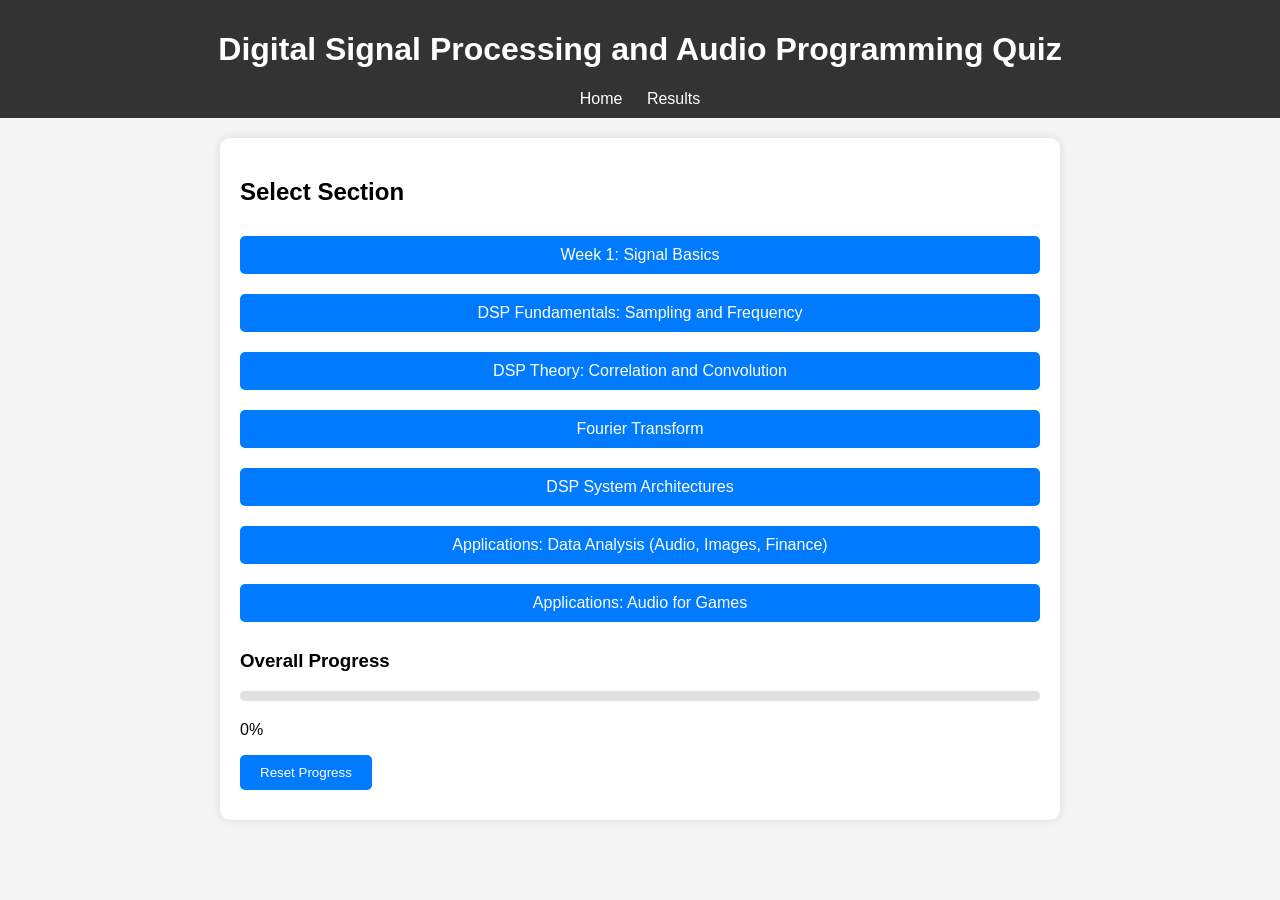
<file: index.html>
<!DOCTYPE html>
<html>
<head>
    <meta charset="UTF-8">
    <meta name="viewport" content="width=device-width, initial-scale=1, viewport-fit=cover">
    <title>DSP and Audio Programming Quiz</title>
    <link rel="stylesheet" href="styles.css">
</head>
<body>

<header>
    <h1>Digital Signal Processing and Audio Programming Quiz</h1>
    <nav>
        <a href="index.html">Home</a>
        <a href="results.html">Results</a>
    </nav>
</header>

<div class="container">
    <h2>Select Section</h2>

    <div class="section-buttons">
        <a href="quiz.html?section=week-1-signal-basics" class="btn">Week 1: Signal Basics</a>
        <a href="quiz.html?section=dsp-fundamentals-sampling-frequency" class="btn">DSP Fundamentals: Sampling and Frequency</a>
        <a href="quiz.html?section=dsp-theory-correlation-convolution" class="btn">DSP Theory: Correlation and Convolution</a>
        <a href="quiz.html?section=fourier-transform" class="btn">Fourier Transform</a>
        <a href="quiz.html?section=dsp-architectures" class="btn">DSP System Architectures</a>
        <a href="quiz.html?section=applications-data-analysis" class="btn">Applications: Data Analysis (Audio, Images, Finance)</a>
        <a href="quiz.html?section=applications-audio-games" class="btn">Applications: Audio for Games</a>
    </div>

    <div class="progress-box">
        <h3>Overall Progress</h3>
        <div class="progress-bar">
            <div id="overallProgress"></div>
        </div>
        <p id="progressText">0%</p>
        <button class="btn" onclick="resetProgress()">Reset Progress</button>
    </div>
</div>

<script src="app.js"></script>
</body>
</html>
</file>
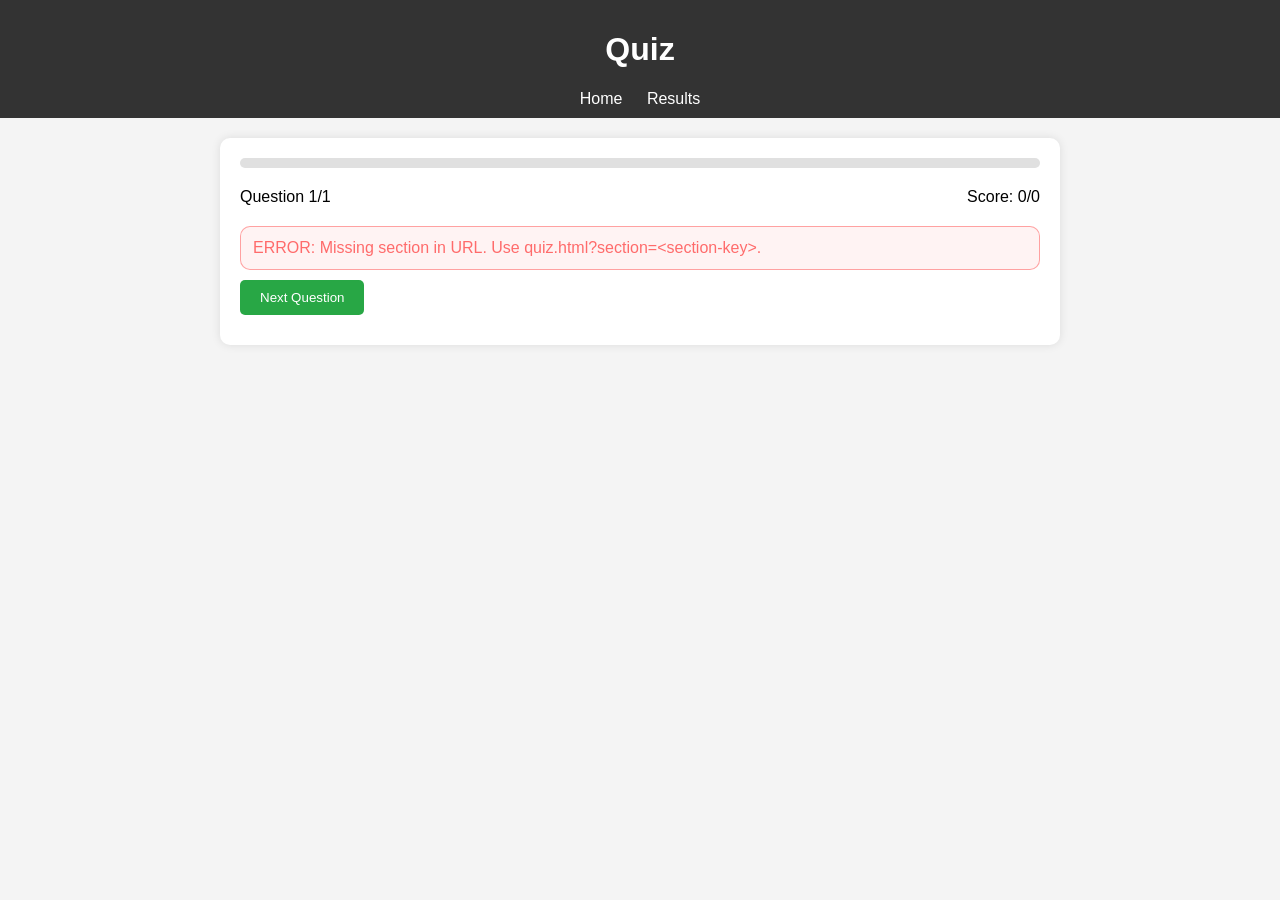
<file: quiz.html>
<!DOCTYPE html>
<html>
<head>
    <meta charset="UTF-8">
    <meta name="viewport" content="width=device-width, initial-scale=1, viewport-fit=cover">
    <title>Quiz</title>
    <link rel="stylesheet" href="styles.css">
</head>
<body>

<header>
    <h1 id="sectionTitle">Quiz</h1>
    <nav>
        <a href="index.html">Home</a>
        <a href="results.html">Results</a>
    </nav>
</header>

<div class="container">

    <div class="progress-bar">
        <div id="sectionProgress"></div>
    </div>

    <div class="score-row">
        <span id="questionCounter">Question 1/1</span>
        <span id="sectionScore">Score: 0/0</span>
    </div>

    <h2 id="questionText"></h2>

    <div id="choices"></div>

    <div id="feedback"></div>

    <button id="nextBtn" class="btn primary">Next Question</button>
</div>

<script src="app.js"></script>
</body>
</html>
</file>
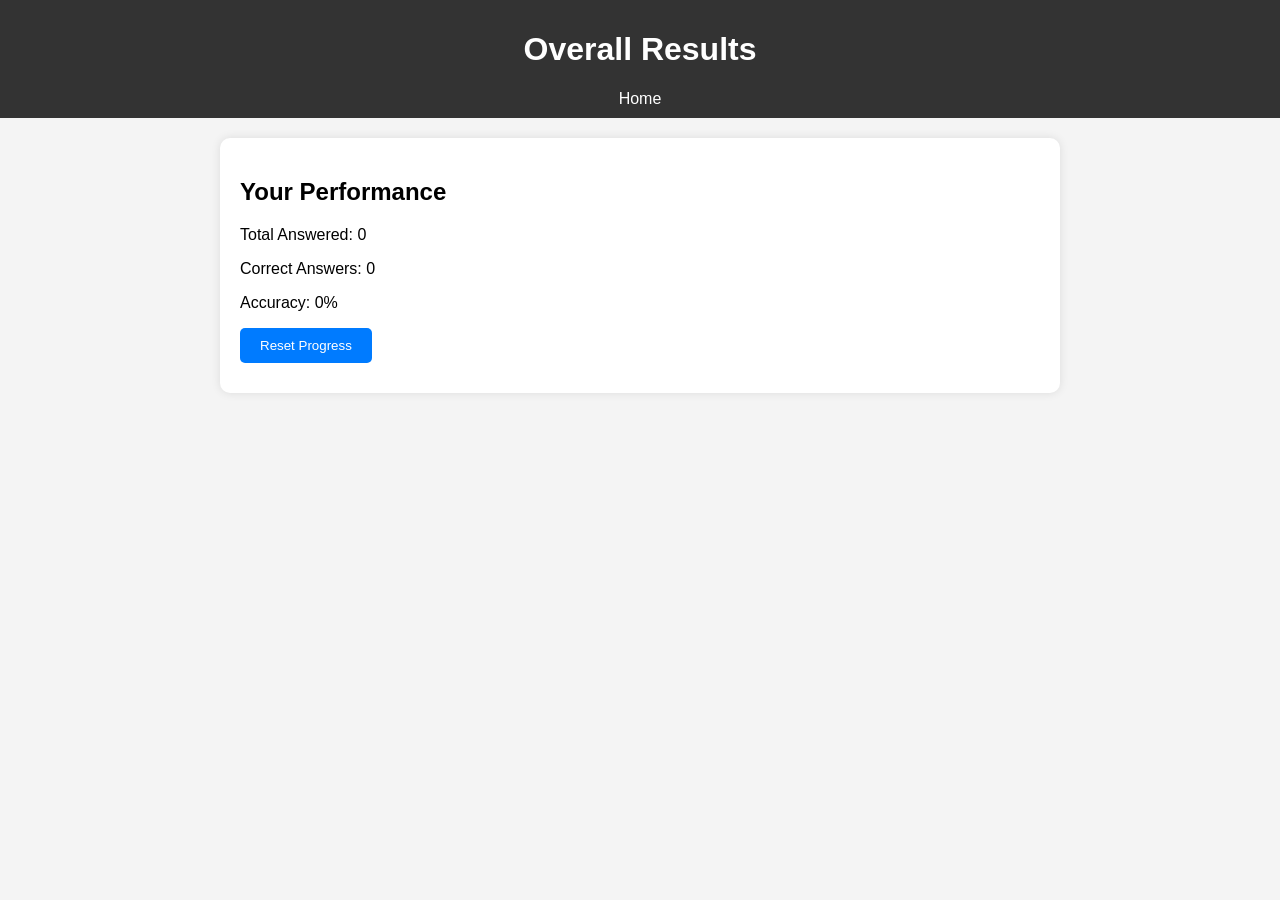
<file: results.html>
<!DOCTYPE html>
<html>
<head>
    <meta charset="UTF-8">
    <meta name="viewport" content="width=device-width, initial-scale=1, viewport-fit=cover">
    <title>Results</title>
    <link rel="stylesheet" href="styles.css">
</head>
<body>

<header>
    <h1 id="resultsTitle">Results</h1>
    <nav>
        <a href="index.html">Home</a>
    </nav>
</header>

<div class="container">
    <h2>Your Performance</h2>

    <p>Total Answered: <span id="answered"></span></p>
    <p>Correct Answers: <span id="correct"></span></p>
    <p>Accuracy: <span id="accuracy"></span>%</p>

    <div id="reviewWrongWrap" style="display:none; margin-top:20px;">
        <p>Wrong Answers: <span id="wrongCount"></span></p>
        <button id="reviewWrongBtn" class="btn">Review Wrong Questions</button>
    </div>

    <button class="btn" onclick="resetProgress()">Reset Progress</button>
</div>

<script src="app.js"></script>
</body>
</html>
</file>
<file: styles.css>
body {
  font-family: Arial, sans-serif;
  background-color: #f4f4f4;
  margin: 0;
  padding: 0;
}

header {
  background-color: #333;
  color: white;
  padding: 10px;
  text-align: center;
}

nav a {
  color: white;
  margin: 0 10px;
  text-decoration: none;
}

.container {
  max-width: 800px;
  margin: 20px auto;
  padding: 20px;
  background: white;
  border-radius: 10px;
  box-shadow: 0 0 10px rgba(0,0,0,0.1);
}

.btn {
  background-color: #007bff;
  color: white;
  padding: 10px 20px;
  border: none;
  border-radius: 5px;
  cursor: pointer;
  text-decoration: none;
  display: block;
  margin: 10px 0;
  text-align: center;
}

.btn:hover {
  background-color: #0056b3;
}

.primary {
  background-color: #28a745;
}

.progress-bar {
  background-color: #e0e0e0;
  height: 10px;
  border-radius: 5px;
  margin-bottom: 20px;
}

#sectionProgress, #overallProgress {
  background-color: #007bff;
  height: 100%;
  width: 0%;
  border-radius: 5px;
}

.score-row {
  display: flex;
  justify-content: space-between;
  margin-bottom: 20px;
}

.correct {
  background-color: #d4edda !important;
}

.wrong {
  background-color: #f8d7da !important;
}

.section-buttons {
  display: flex;
  flex-direction: column;
}
</file>
